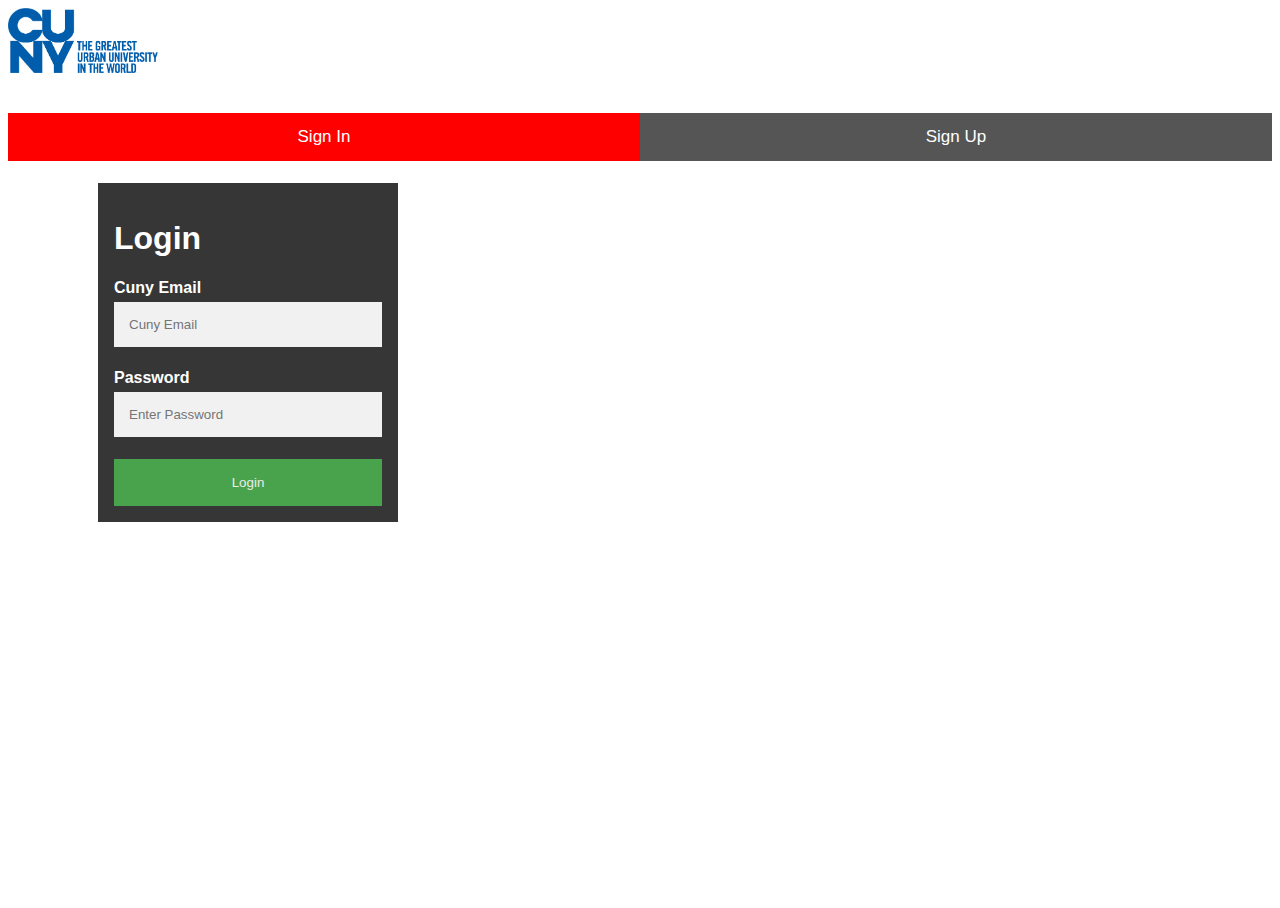
<file: index.html>
<!DOCTYPE html>
<html>
<head>
<meta name="viewport" content="width=device-width, initial-scale=1">
 <link rel="stylesheet" type="text/css" href="css/style.css">
 <link rel="stylesheet" type="text/css" href="css/main.css">
    
<style>

</style>
</head>
<body>

<img src="img/logo.png" style="width:150px; position: relative; ">
    
    
    <br>
    <br>
    <br>

    <button class="tablink" onclick="openCity('signin', this, 'red')" id="defaultOpen">Sign In</button>
<button class="tablink" onclick="openCity('signup', this, 'green')">Sign Up</button>
    
    
<div id="signin" class="tabcontent">
  <form action="/action_page.php" class="container">
    <h1>Login</h1>

    <label for="email"><b>Cuny Email</b></label>
    <input type="text" placeholder="Cuny Email" name="email" required>

    <label for="psw"><b>Password</b></label>
    <input type="password" placeholder="Enter Password" name="psw" required>

    <button type="submit" class="btn">Login</button>
  </form>
</div>

<div id="signup" class="tabcontent">
   <form action="/action_page.php" class="container">
    <h1>Sign Up </h1>

    <label for="email"><b>Cuny Email</b></label>
    <input type="text" placeholder="Cuny Email" name="email" required>

    <label for="psw"><b>Password</b></label>
    <input type="password" placeholder="Enter Password" name="psw" required>
    <input type="password" placeholder="Re-enter Password" name="psw" required>

    <button type="submit" class="btn">Register</button>
  </form>
</div>






<script>
function openCity(cityName,elmnt,color) {
  var i, tabcontent, tablinks;
  tabcontent = document.getElementsByClassName("tabcontent");
  for (i = 0; i < tabcontent.length; i++) {
    tabcontent[i].style.display = "none";
  }
  tablinks = document.getElementsByClassName("tablink");
  for (i = 0; i < tablinks.length; i++) {
    tablinks[i].style.backgroundColor = "";
  }
  document.getElementById(cityName).style.display = "block";
  elmnt.style.backgroundColor = color;

}
// Get the element with id="defaultOpen" and click on it
document.getElementById("defaultOpen").click();
</script>
   
</body>
</html>
</file>
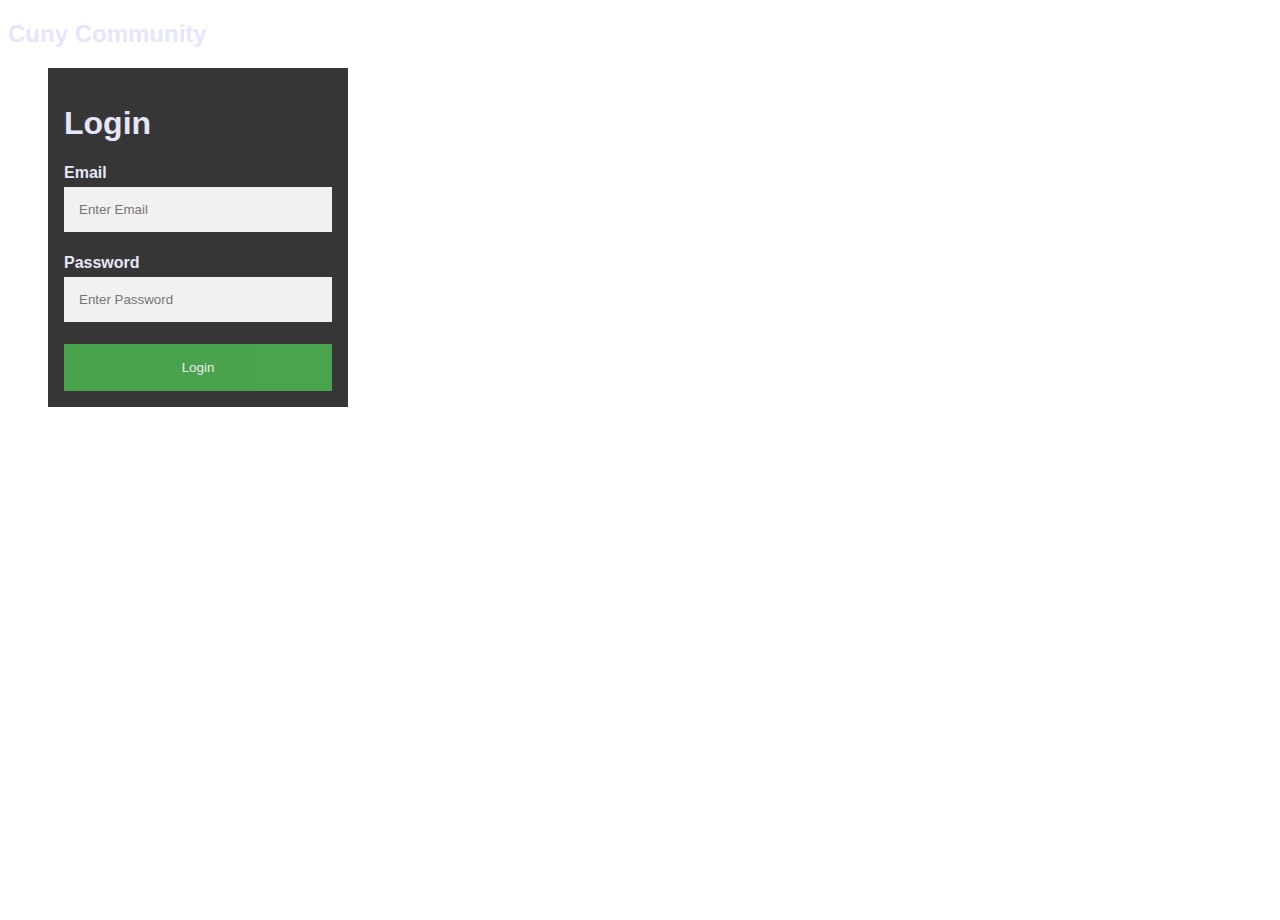
<file: test.html>
<!DOCTYPE html>
<html>
<head>
<meta name="viewport" content="width=device-width, initial-scale=1">
 <link rel="stylesheet" type="text/css" href="css/main.css">
 <link rel="stylesheet" type="text/css" href="css/style.css">
<style>

</style>
</head>
<body>

<h2>Cuny Community</h2>
<div class="bg-img">
  <form action="/action_page.php" class="container">
    <h1>Login</h1>

    <label for="email"><b>Email</b></label>
    <input type="text" placeholder="Enter Email" name="email" required>

    <label for="psw"><b>Password</b></label>
    <input type="password" placeholder="Enter Password" name="psw" required>

    <button type="submit" class="btn">Login</button>
  </form>
</div>



</body>
</html>
</file>
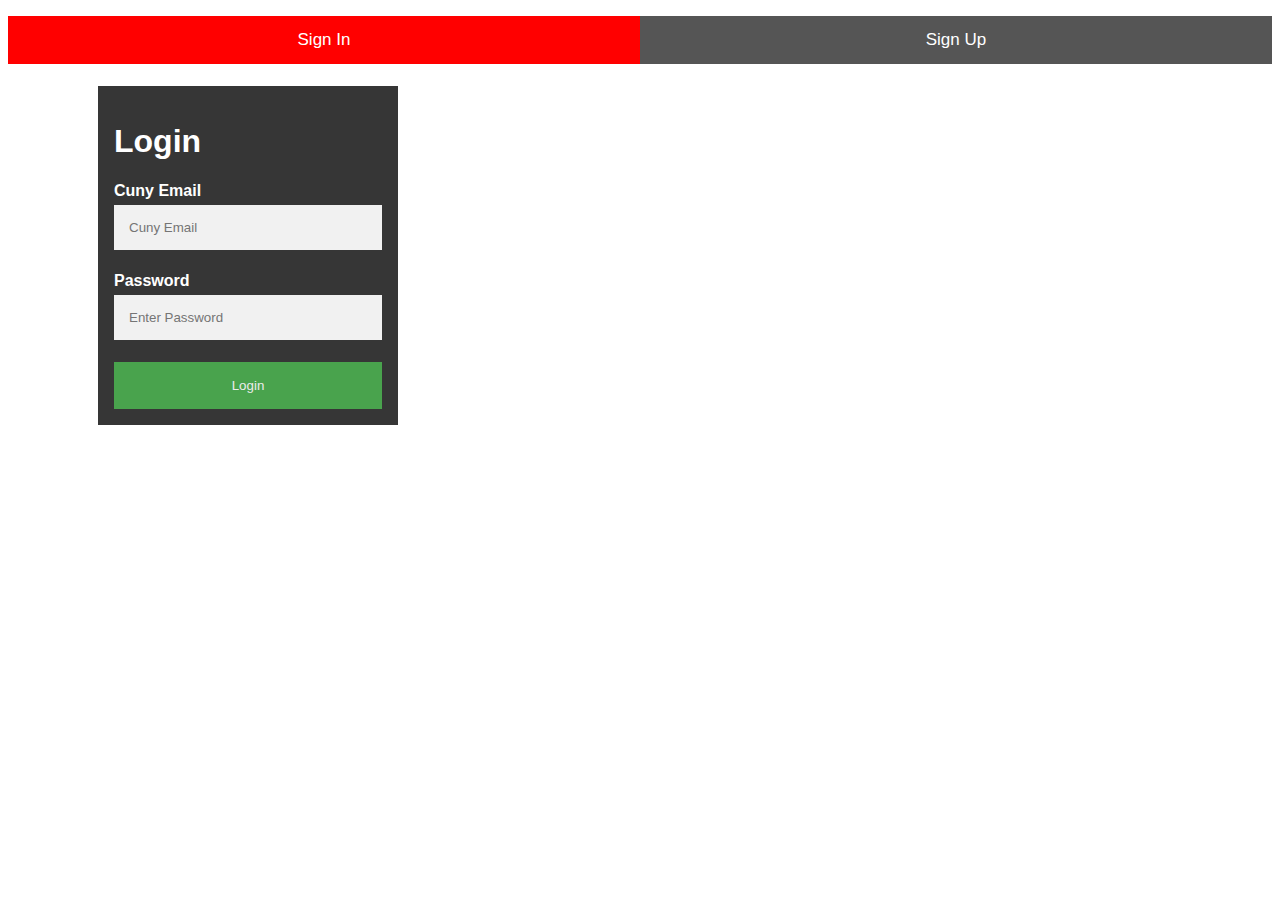
<file: testing.html>
<!DOCTYPE html>
<html>
<head>
<meta name="viewport" content="width=device-width, initial-scale=1">
 <link rel="stylesheet" type="text/css" href="css/style.css">
 <link rel="stylesheet" type="text/css" href="css/main.css">
    
<style>

</style>
</head>
<body>

<p></p>

    <button class="tablink" onclick="openCity('signin', this, 'red')" id="defaultOpen">Sign In</button>
<button class="tablink" onclick="openCity('signup', this, 'green')">Sign Up</button>
    
    
<div id="signin" class="tabcontent">
  <form action="/action_page.php" class="container">
    <h1>Login</h1>

    <label for="email"><b>Cuny Email</b></label>
    <input type="text" placeholder="Cuny Email" name="email" required>

    <label for="psw"><b>Password</b></label>
    <input type="password" placeholder="Enter Password" name="psw" required>

    <button type="submit" class="btn">Login</button>
  </form>
</div>

<div id="signup" class="tabcontent">
   <form action="/action_page.php" class="container">
    <h1>Sign Up </h1>

    <label for="email"><b>Cuny Email</b></label>
    <input type="text" placeholder="Cuny Email" name="email" required>

    <label for="psw"><b>Password</b></label>
    <input type="password" placeholder="Enter Password" name="psw" required>
    <input type="password" placeholder="Re-enter Password" name="psw" required>

    <button type="submit" class="btn">Register</button>
  </form>
</div>






<script>
function openCity(cityName,elmnt,color) {
  var i, tabcontent, tablinks;
  tabcontent = document.getElementsByClassName("tabcontent");
  for (i = 0; i < tabcontent.length; i++) {
    tabcontent[i].style.display = "none";
  }
  tablinks = document.getElementsByClassName("tablink");
  for (i = 0; i < tablinks.length; i++) {
    tablinks[i].style.backgroundColor = "";
  }
  document.getElementById(cityName).style.display = "block";
  elmnt.style.backgroundColor = color;

}
// Get the element with id="defaultOpen" and click on it
document.getElementById("defaultOpen").click();
</script>
   
</body>
</html>
</file>
<file: css/style.css>
body {font-family: "Lato", sans-serif;}

.tablink {
  background-color: #555;
  color: white;
  float: left;
  border: none;
  outline: none;
  cursor: pointer;
  padding: 14px 16px;
  font-size: 17px;
  width: 50%;
  position: relative;
  
    
}

.tablink:hover {
  background-color: #777;
}

/* Style the tab content */
.tabcontent {
  color: white;
  display: none;
  padding: 50px;
  text-align: center;
}

#signin {background-color:transparent;}
#signup {background-color:transparent;}
</file>
<file: css/main.css>
* {
  box-sizing: border-box;
}


body, html {
  height: 100%;
  font-family: Arial, Helvetica, sans-serif;
  color: lavender;

}


.bg-img {
  /* The image used */
  

  min-height: 380px;

  /* Center and scale the image nicely */
  background-position: center;
  background-repeat: no-repeat;
  background-size: cover;
  position: relative;
}

/* Add styles to the form container */
.container {
  position: relative;
  left: 20px;
  margin: 20px;
  max-width: 300px;
  padding: 16px;
  background-color: rgba(0,0,0,0.79);
    text-align: left;
}

/* Full-width input fields */
input[type=text], input[type=password] {
  width: 100%;
  padding: 15px;
  margin: 5px 0 22px 0;
  border: none;
  background: #f1f1f1;
}

input[type=text]:focus, input[type=password]:focus {
  background-color: #ddd;
  outline: none;
}

/* Set a style for the submit button */
.btn {
  background-color: #4CAF50;
  color: white;
  padding: 16px 20px;
  border: none;
  cursor: pointer;
  width: 100%;
  opacity: 0.9;
}

.btn:hover {
  opacity: 1;
}
</file>
